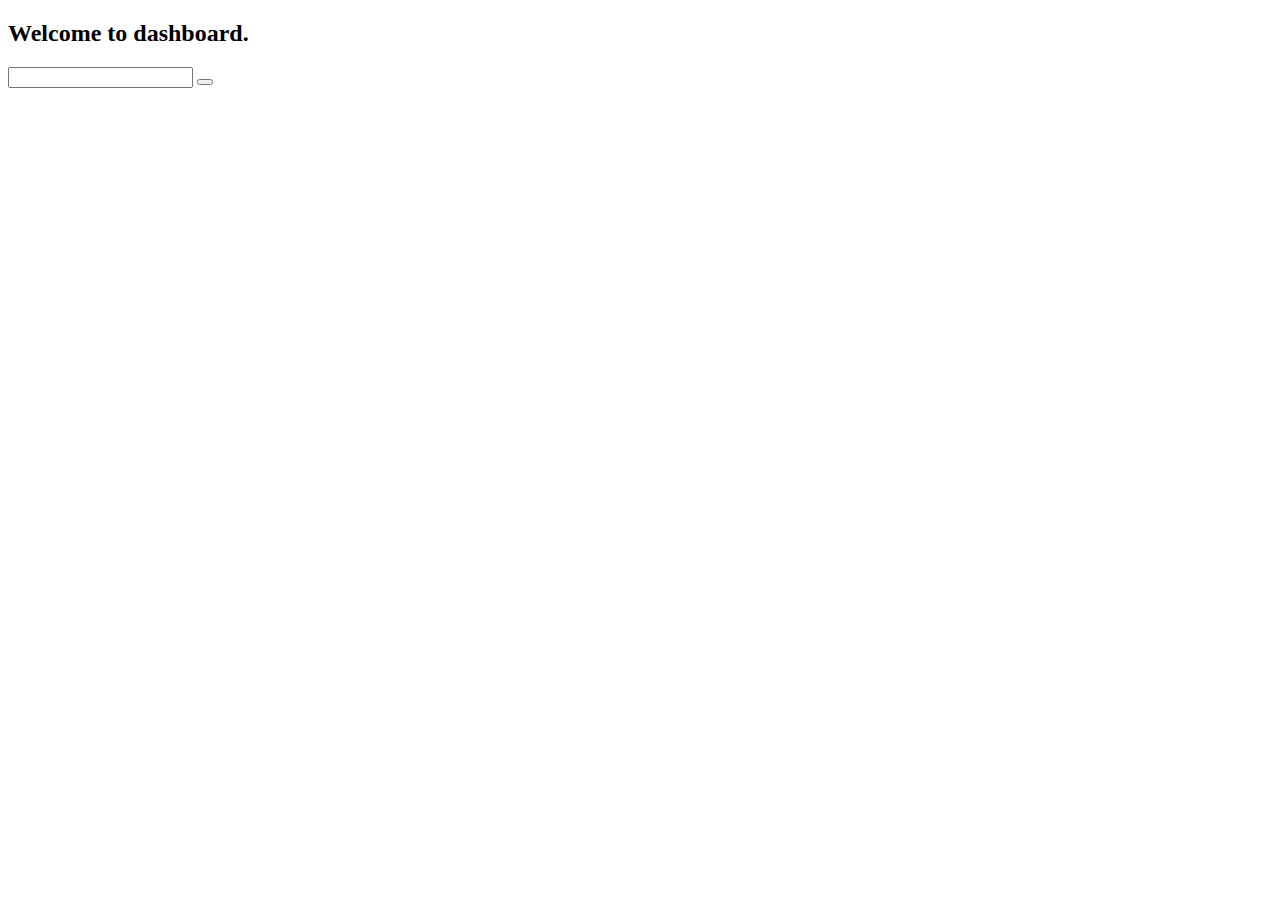
<file: dashboard.html>
<!DOCTYPE html>
<html lang="en">
<head>
  <meta charset="UTF-8">
  <meta name="viewport" content="width=device-width, initial-scale=1.0">
  <meta http-equiv="X-UA-Compatible" content="ie=edge">
  <title>Welcome to Dashboard</title>
</head>
<body>
  <main>
    <h2>Welcome to dashboard.</h2>
    <p id ="user"></p>
    <input id = 'input'/>
    <button id = 'btn'/>
    
  </main>
</body>
<script src="fncArgument.js"></script>
</html>
</file>
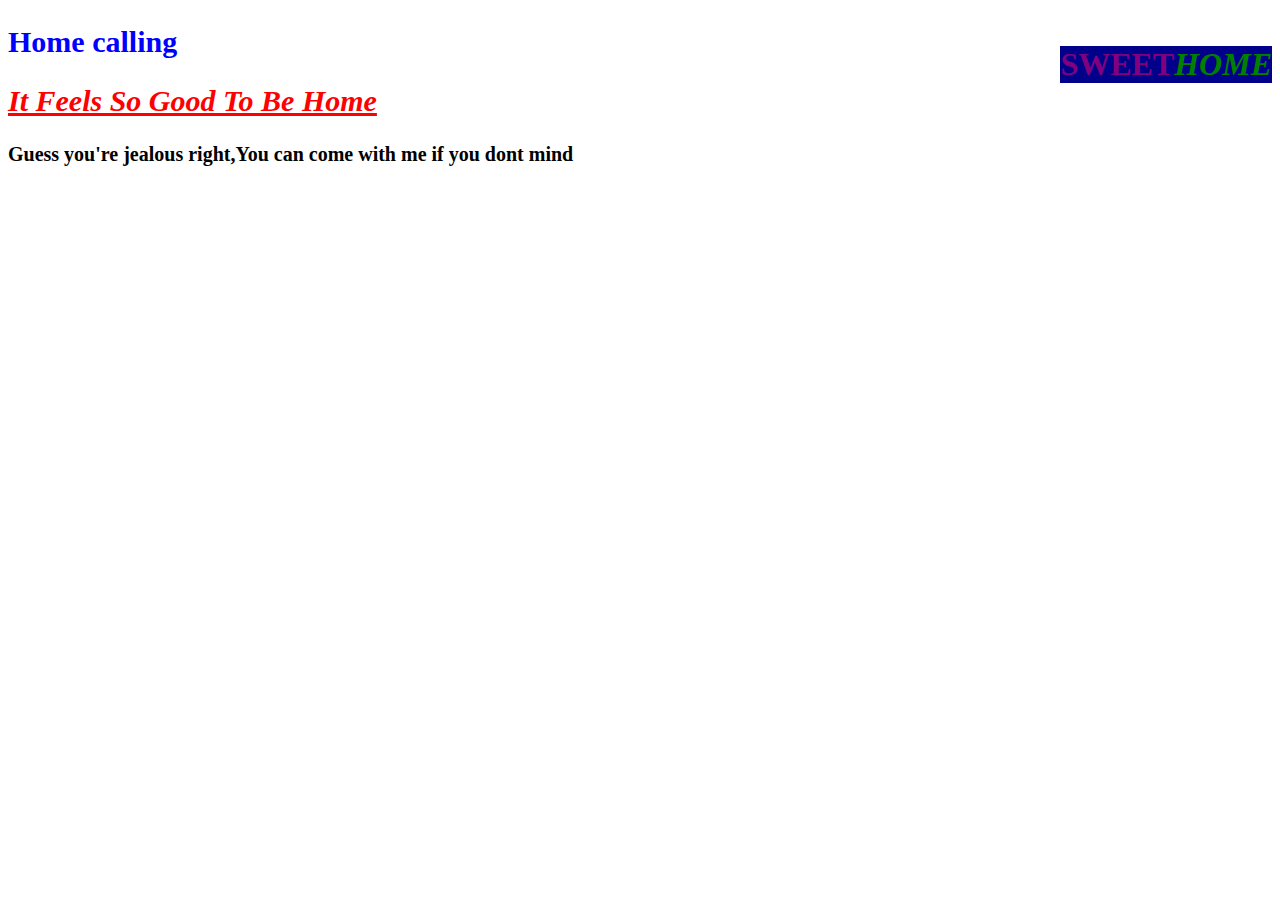
<file: day10.html>
<!DOCTYPE html>
<html lang="en">
<head>
  <meta charset="UTF-8">
  <meta name="viewport" content="width=device-width, initial-scale=1.0">
  <meta http-equiv="X-UA-Compatible" content="ie=edge">
  <link rel = "stylesheet" type = "text/css" href = "./day10.css">
  <title>More on css day10</title>
</head>
<body>
    <h1 class = 'tit'>SWEET<span class = 'demo'>HOME</span></h1>
  <div>
      
      <h2>Home calling</h2>

  </div>
  <h2 id = "header">It feels so good to be home</h2>
   
  <!-- now lets try to style the h2s, you will find out that if we target the h2 tag it will affect the whole h2. what if we want to style each of them differently, then this is where we now need to target the id for the second h2. Lets style the h2 first -->

  <h1 id = 'jealous'>Guess you're jealous right,<span class = 'spantag'>You can come with me if you dont mind</span></h1>
 
 
</body>
</html>
</file>
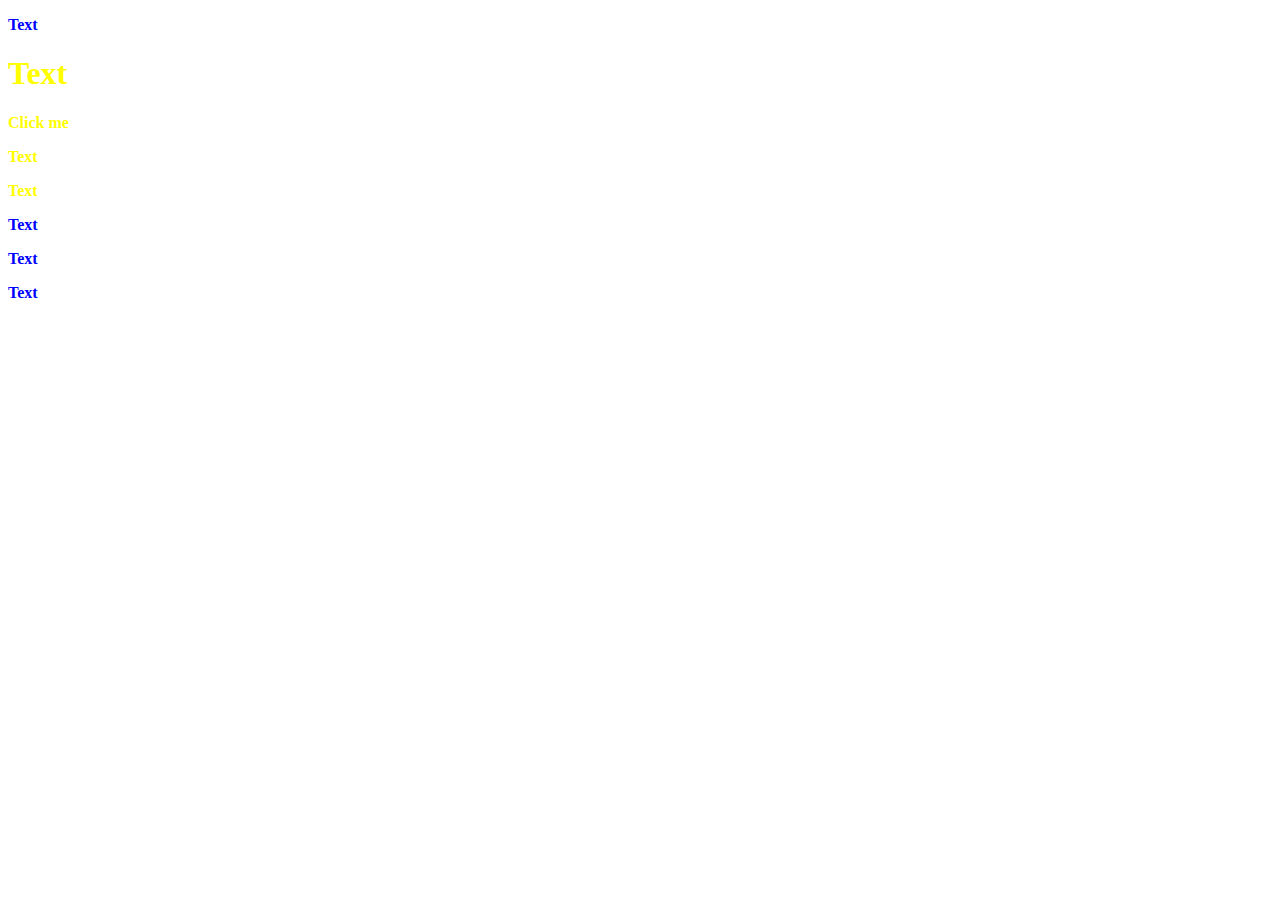
<file: day12.html>
<!DOCTYPE html>
<html lang="en">
<head>
  <meta charset="UTF-8">
  <meta name="viewport" content="width=device-width, initial-scale=1.0">
  <meta http-equiv="X-UA-Compatible" content="ie=edge">
  <title>Day12</title>
  <style>
    body {
      color: yellow;
      font-size: 20;
      font-weight:bold
    }

     div{
      color:purple;
      font-family: sans serif;
    }
    a{
    color: blue;
    text-decoration: underline;
  }
  #overide {
    color: yellow; 
    text-decoration: none;
  }
  #main-content p {
    color:yellow;
  } 
  p {
    color:blue;
  }
  </style>
</head>
<body>
  <div>
    <p>Text</p>
  </div>
  <h1>Text</h1>
  <a id = "overide" href = "#">Click me</a>

  <div class = "specificity">
    <div id = "main-content">
      <p>Text</P>
      <p>Text</P>
    </div>
    <p>Text</P>
    <p>Text</P>
    <p>Text</P>
  </div>
</body>
</html>
</file>
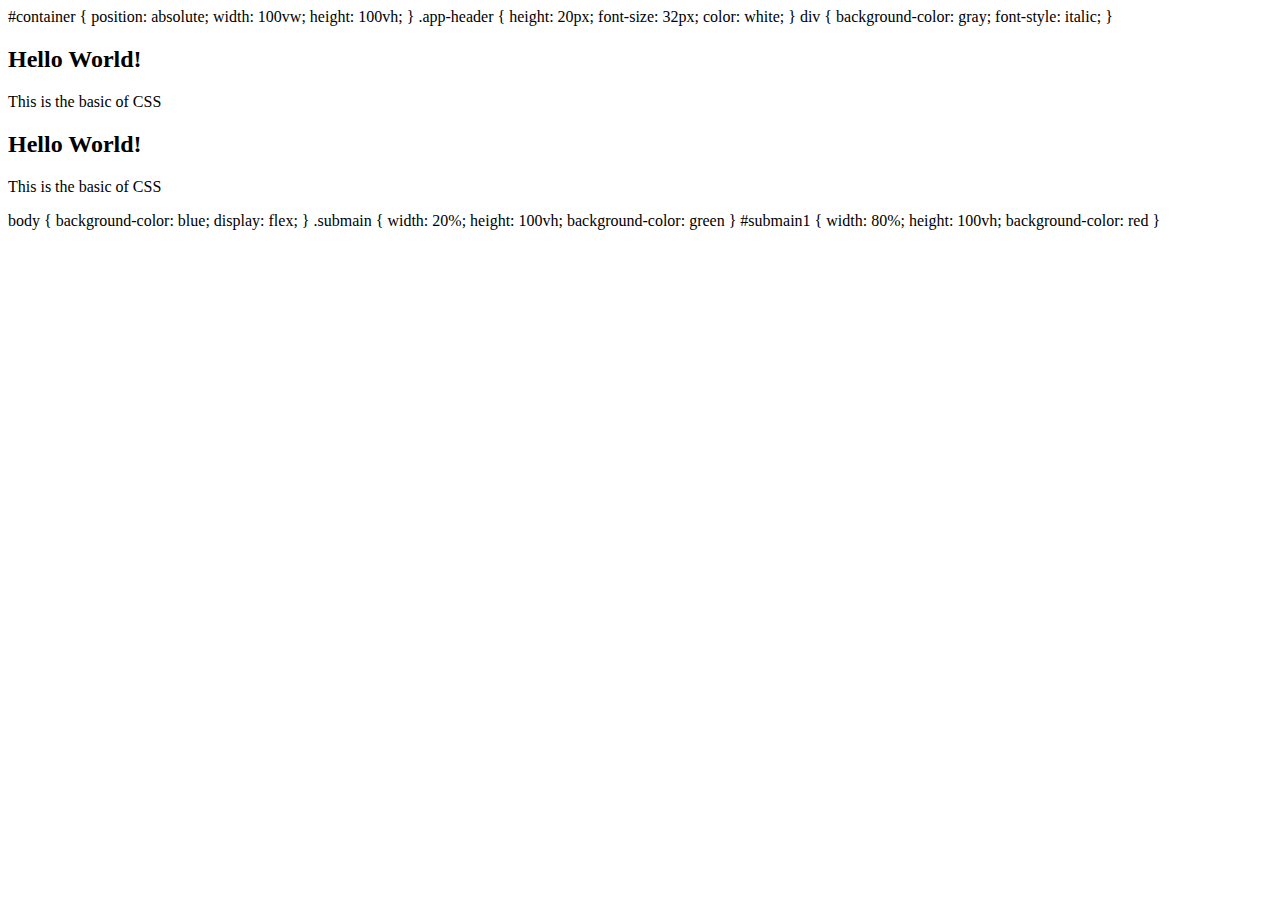
<file: day9.html>
<!-- Welcome back to my hundred days of code. Sorry I had a serious problem with my system that I had to had to fix. Thank God am done with it and hopefully we gonno ride on this to the end this time.
	I would like to start from the fresh and that is CSS.

What is CSS?
CSS means cascading style sheet which is a collection of rules. Each rule targets a specific tag or element on a HTML document. This rule for example targets all “p” tags on a page, targets all tags with an #id or .class and also targets all “a” tags in the #nav.
All css rules come in 2 parts which are the SELECTOR and the DECLARATION. The Selector could be the tag, #id or .class {#header p, .comment div, li, a, h1 etc}while the Declaration could be the properties and values {font-size:24px, backgroung-color: #000000, margin-left: 10px etc}. Examples -->

#container {
	position: absolute;
	width: 100vw;
	height: 100vh;
}   

.app-header {
	height: 20px;
	font-size: 32px;
	color: white;
}

div {
    background-color: gray;
    font-style: italic;
}
<!-- 
Ways of applying styles in CSS
-Inline style
-Embedded style sheet
-External style sheet

Inline styling :- this is when you apply styles directly on the tag within the same HTML file. Example; -->
<body style = “backgroung-color:red, top: 0, bottom: 0 “>
	<div>
	<h2 style = “font-style:italic, color: green“>Hello World!</h2>
	<p style = “font-size:15px, text-decoration:underline>This is the basic of CSS</p>	
	</div>
</body>
<!-- Disadvantages of inline styling
- Time consuming to style multiple elements
- Tricky to manage and update
- It is always messy
Advantage
- Good for very specialised rules

Embedded;
although still inside the same HTML file but not directly onto the the tag. This works with IDs and CLASSES. Example; -->

<body>
	<div>
	<h2 id = “hello“>Hello World!</h2>
	<p class = “basic” >This is the basic of CSS</p>	
	</div>

<style>
body {
	backgroung-color: red; 
	top: 0;
	bottom: 0 ;
}
#hello {
	font-style: italic; 
	color: green
}
.basic {
	font-size: 15px;
	text-decoration:underline;
}
</style>
</body>
<!-- 
Disadvantages of Embedded styling
- Time consuming to apply global styles
- Hard to maintain and update
Advantage
- Good for making a specific page style

Now the third method is the external style sheet where an external file is being created for styling and imported into the HTML file. It also uses the id, class or tag to apply styles. It is much easier and faster and the css file can be used for multiple html files. Like htmls files having extension of .html, css files are named with .css extension. Example,

This is our html file  index.html -->

<!DOCTYPE html>
<html lang="en">
<head>
  <meta charset="UTF-8">
  <meta name="viewport" content="width=device-width, initial-scale=1.0">
  <meta http-equiv="X-UA-Compatible" content="ie=edge">
  <link rel = “stylesheet” type = “text/css” href = “filePath/fileName.css”>
  <title>Freestyle</title>
</head>
<body>
 
    <div class = "submain">

    </div>
    <div id ="submain1">
    </div>
</body>
</html>

<!-- This is our css file, index.css -->

    body {

      background-color: blue;
      display: flex;
    }
   
    .submain {
      width: 20%;
      height: 100vh;
      background-color: green
    }
    #submain1 {
      width: 80%;
      height: 100vh;
      background-color: red
    }
  <!-- There are so much to learn about CSS but as the coding days evolve we gonno be seeing more of the things you can do with css. If this was helpful, a little response. -->
</file>
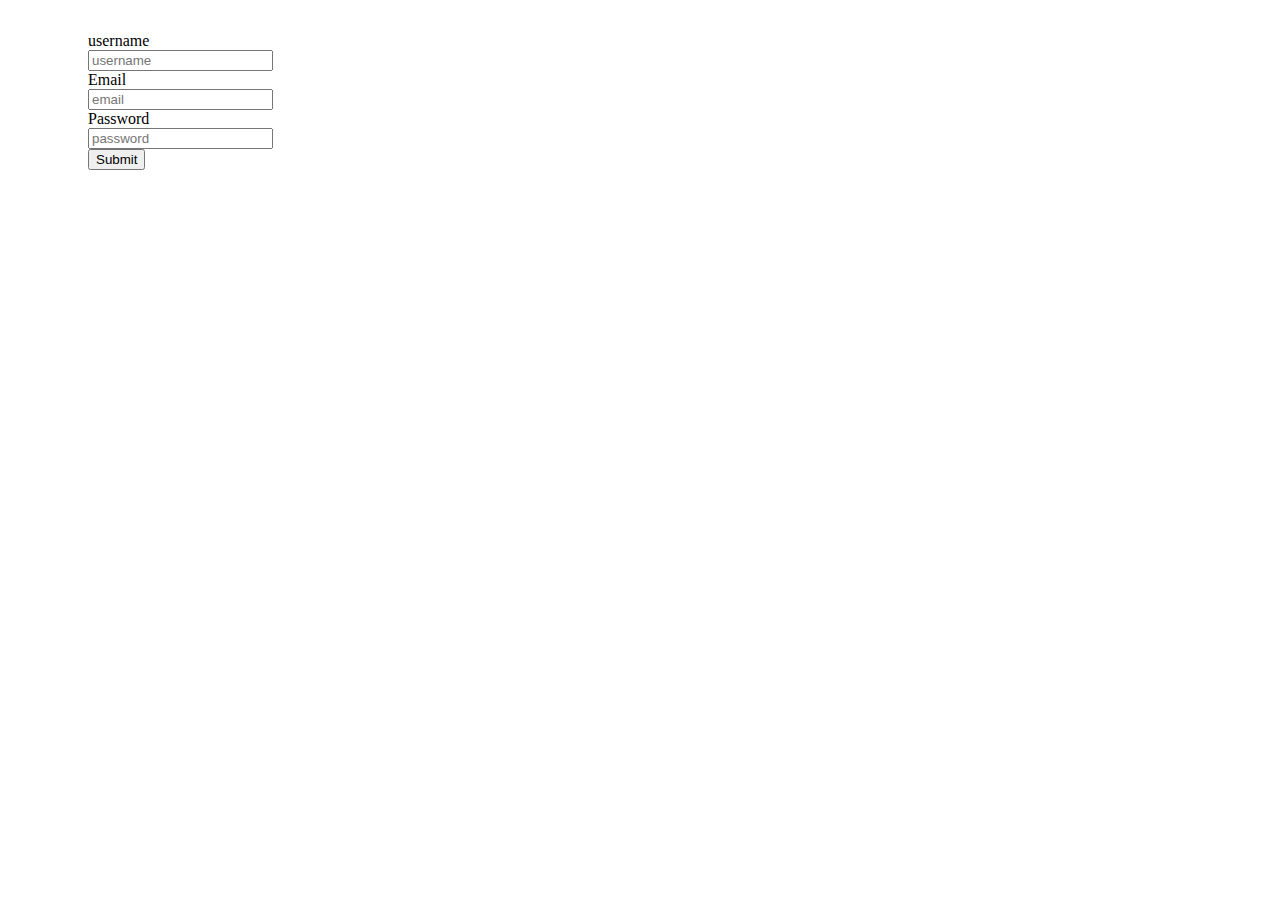
<file: SaveUser.html>
<!DOCTYPE html>
<html lang="en">
<head>
  <meta charset="UTF-8">
  <meta name="viewport" content="width=device-width, initial-scale=1.0">
  <meta http-equiv="X-UA-Compatible" content="ie=edge">
  <link rel="stylesheet" href="SaveUser.css">
  <title>Backend</title>
</head>
<body>

  <div id="form">
    <div id = 'warn'></div>
    <form>
      <label>username</label>
      <input placeholder="username"  id = 'username'/>
      <label>Email</label>
      <input placeholder="email" id = 'email' />
      <label>Password</label>
      <input placeholder="password" id = 'password' />
      <button id = 'btn' type="submit">Submit</button>
    </form>
  </div>
  <script src="SaveUserClient.js"></script>
</body>
</html>
</file>
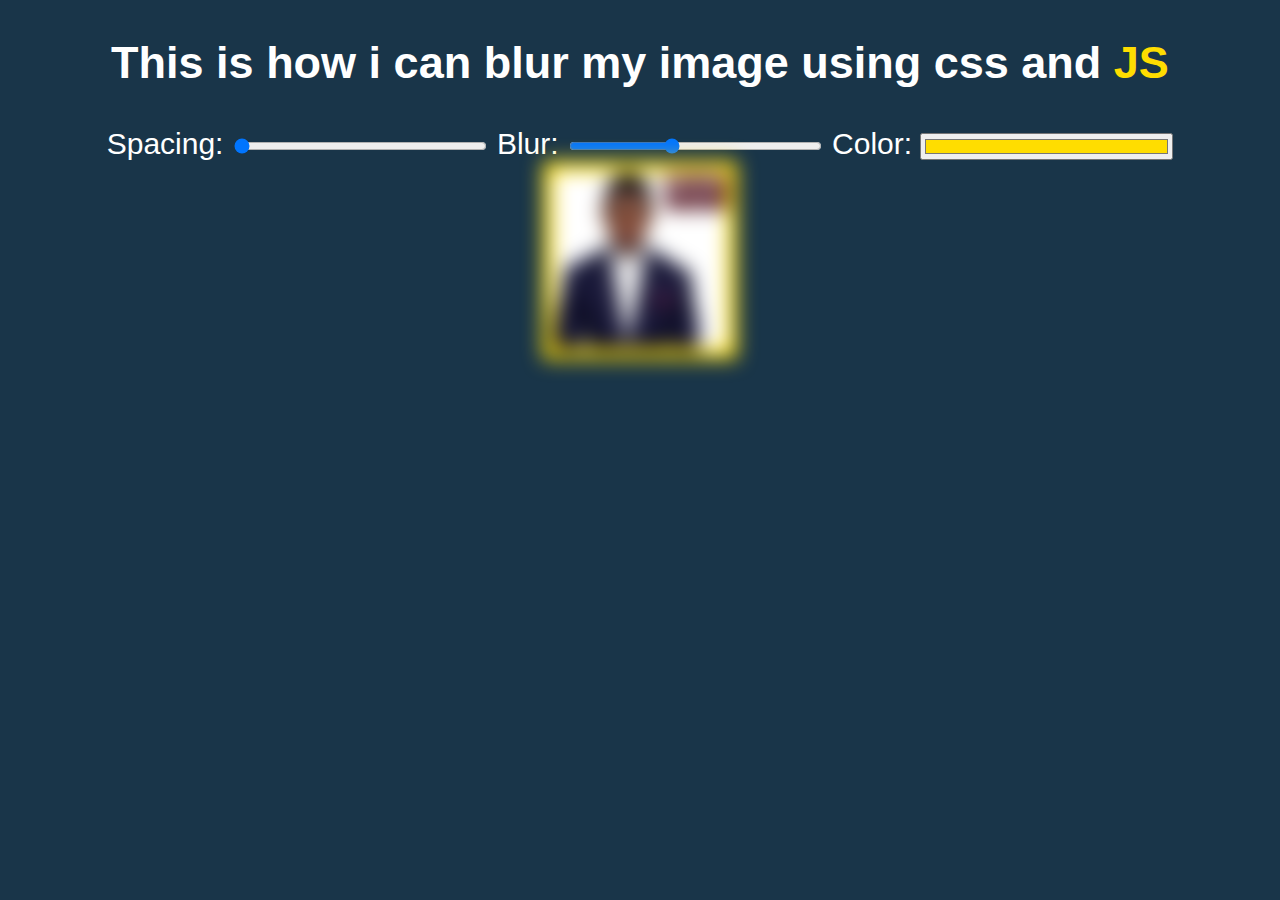
<file: img/index1.html>
<!DOCTYPE html>
<html lang="en">
<head>
  <meta charset="UTF-8">
  <meta name="viewport" content="width=device-width, initial-scale=1.0">
  <meta http-equiv="X-UA-Compatible" content="ie=edge">
  <title>image blur</title>
</head>
<body>
  <h2>This is how i can blur my image using css and <span>JS</span></h2>
  <div class="container">
    <lable for  = "spacing">Spacing:</lable>
    <input type = "range" name = "spacing" min = "10" max = "200" value = "10" data-sizing = "px" />
    <label for = "blur">Blur:</label>
    <input type = "range" name = "blur" min = "0" max = "25" value = "10" data-sizing = "px" />
    <label for = "color"> Color:</label>
    <input type = "color" name = "base" value = "#FFDD00" />
    <img src = "./blue suit.png" />
  </div>
  <style>
    body {
      background-color: #193549;
      text-align: center;
      color: #fff;
      font-size: 30px;
      font-weight: 100;
      font-family: 'helvetica neue', sans-serif;
    }
    :root {
      --base: #FFDD00;
      --spacing: 10px;
      --blur: 10px
    }

    span {
      color: var(--base)
    }
    input {
      width:20%;
    }
    .container {
      margin-bottom: 50px
    }

    img {
      padding: var(--spacing);
      filter: blur(var(--blur));
      background: var(--base)
    }

  </style>

  <script>
    const inputs = document.querySelectorAll('.container input');

    function handleUpdate() {
      const suffix = this.dataset.sizing || '';
      document.documentElement.style.setProperty(`--${this.name}`, this.value + suffix);
    }

    inputs.forEach(input => input.addEventListener("change", handleUpdate))
    inputs.forEach(input => input.addEventListener("mousemove", handleUpdate))

  </script>
</body>
</html>
</file>
<file: day10.css>
h2 {
  font-size: 30px;
  color: blue;
}

#header {
  font-style: italic;
  text-transform: capitalize;
  text-decoration: underline;
  text-shadow: fuchsia;
  color:red;
}

.tit {
  position: relative;
  float: right;
  color: purple;
  background-color: darkblue;
}

.demo {
  color: green;
  font-style: italic;
  text-decoration: wavy;
}

#jealous {
  font-size: 20px;
  
}
</file>
<file: SaveUser.css>
#form{
  margin-top: 2rem;
  margin-left: 5rem;
  display: block;
  width: 10rem
}
</file>
